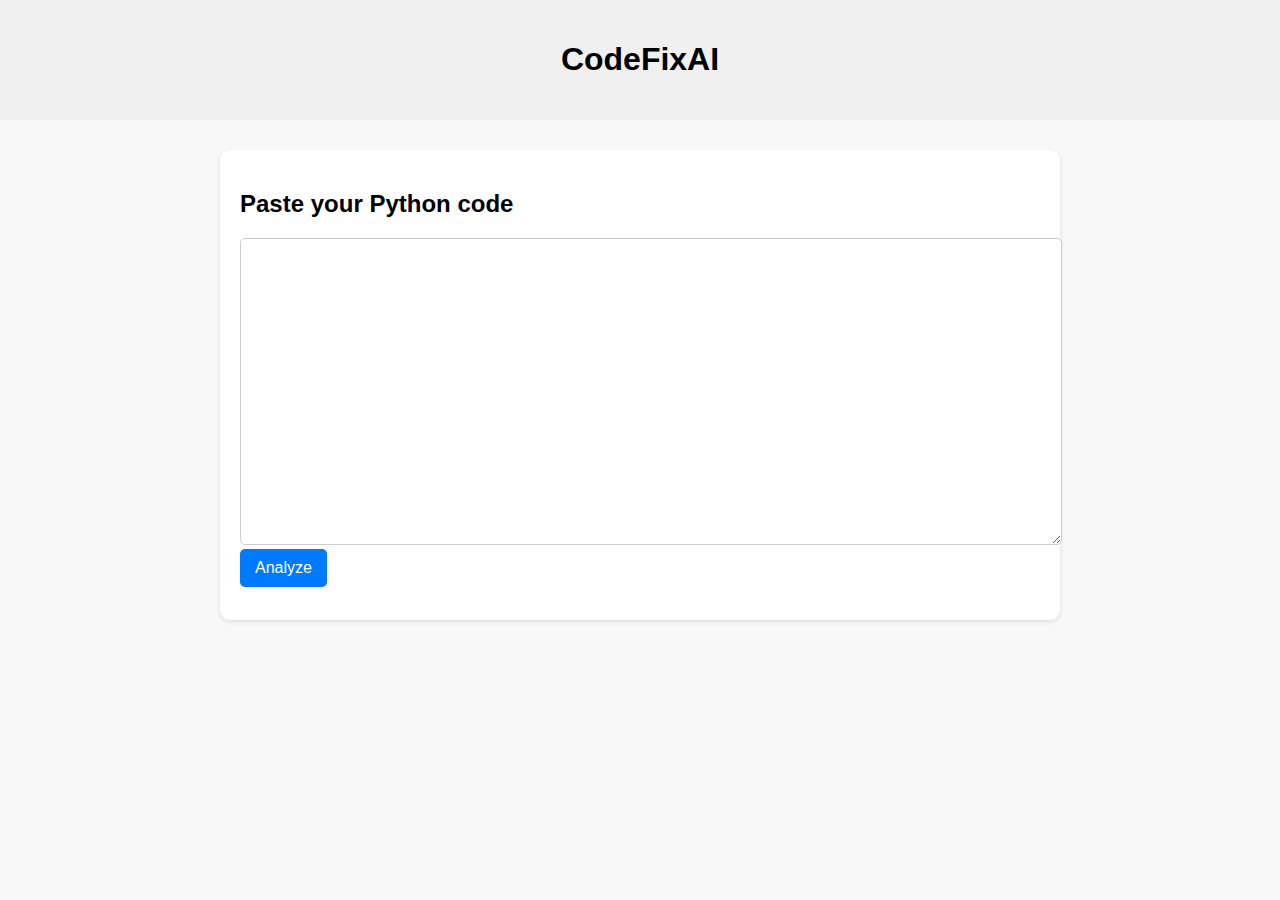
<file: frontend/index.html>
<!DOCTYPE html>
<html>
<head>
  <title>CodeFixAI</title>
  <link rel="stylesheet" href="style.css">
</head>
<body>
  <header><h1>CodeFixAI</h1></header>
  <div class="container">
    <h2>Paste your Python code</h2>
    <textarea id="codeInput" rows="15" cols="80"></textarea><br>
    <button onclick="analyze()">Analyze</button>
    <pre id="result"></pre>
  </div>

  <script>
    async function analyze() {
      const code = document.getElementById('codeInput').value;
      const response = await fetch('http://127.0.0.1:5000/analyze', {

        method: 'POST',
        headers: {'Content-Type': 'application/json'},
        body: JSON.stringify({ code: code })
      });
      const data = await response.json();
      document.getElementById('result').innerText = JSON.stringify(data, null, 2);
    }
  </script>
</body>
</html>
</file>
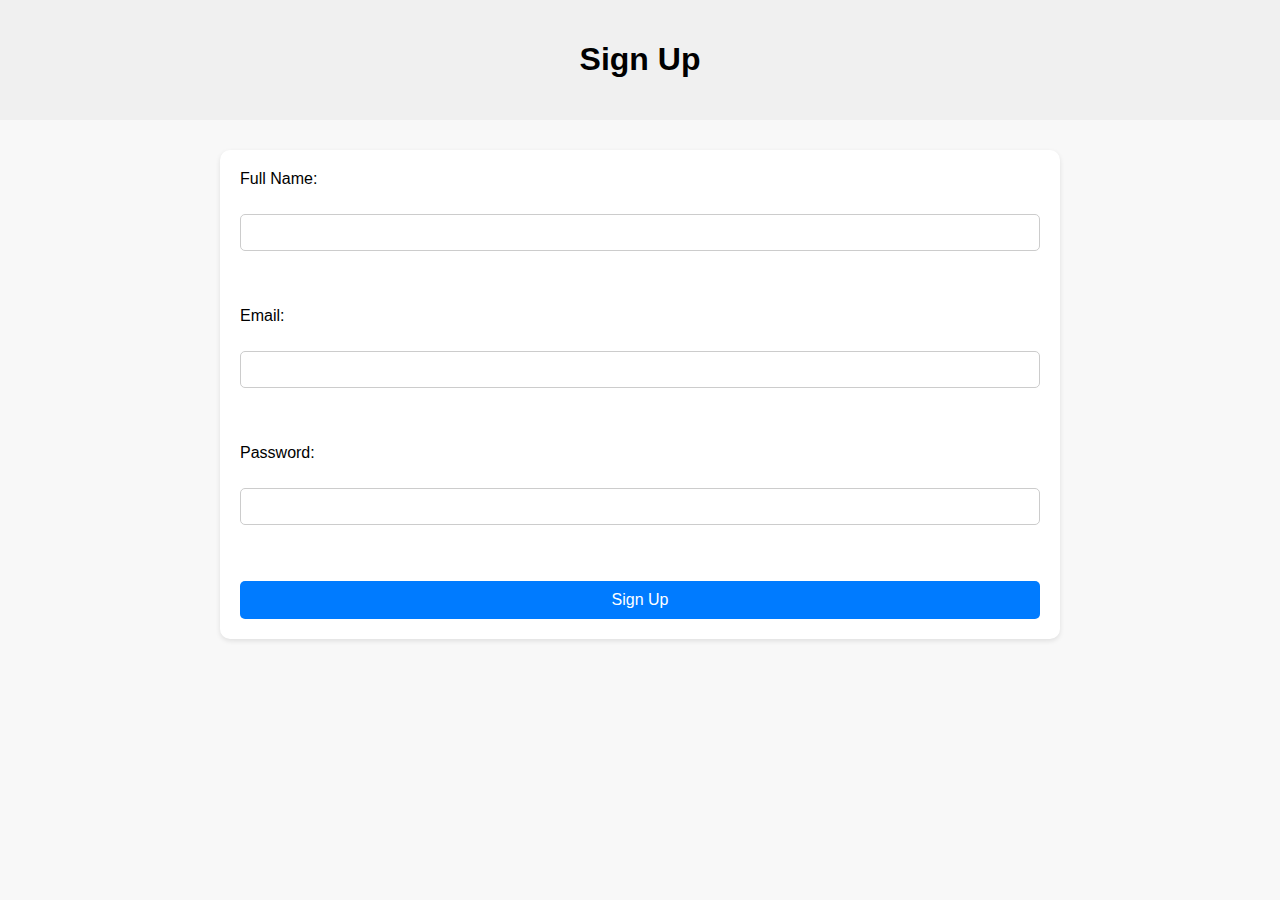
<file: frontend/signup.html>
<!DOCTYPE html>
<html>
<head>
  <title>Sign Up - CodeFixAI</title>
  <link rel="stylesheet" href="style.css">
</head>
<body>
  <header><h1>Sign Up</h1></header>
  <div class="container">
    <form id="signupForm">
      <label for="name">Full Name:</label><br>
      <input type="text" id="name" name="name" required><br><br>
      <label for="email">Email:</label><br>
      <input type="email" id="email" name="email" required><br><br>
      <label for="password">Password:</label><br>
      <input type="password" id="password" name="password" required><br><br>
      <button type="submit">Sign Up</button>
    </form>
    <p id="welcomeMessage" style="display:none;">Welcome, <span id="username"></span>!</p>
  </div>

  <script>
    document.getElementById('signupForm').addEventListener('submit', function(event) {
      event.preventDefault();
      const name = document.getElementById('name').value;
      document.getElementById('username').innerText = name;
      document.getElementById('welcomeMessage').style.display = 'block';
      setTimeout(function() {
        window.location.href = 'index.html';
      }, 2000);
    });
  </script>
</body>
</html>
</file>
<file: frontend/style.css>
body {
  font-family: Arial, sans-serif;
  background-color: #f8f8f8;
  margin: 0;
  padding: 0;
}
header {
  background-color: #f0f0f0;
  text-align: center;
  padding: 20px 0;
}
.container {
  margin: 30px auto;
  padding: 20px;
  max-width: 800px;
  background-color: #fff;
  border-radius: 10px;
  box-shadow: 0 2px 5px rgba(0, 0, 0, 0.1);
}
textarea {
  width: 100%;
  padding: 10px;
  font-size: 16px;
  border: 1px solid #ccc;
  border-radius: 5px;
}
button {
  background-color: #007bff;
  color: white;
  padding: 10px 15px;
  border: none;
  border-radius: 5px;
  cursor: pointer;
  font-size: 16px;
}
button:hover {
  background-color: #0056b3;
}
form {
  display: flex;
  flex-direction: column;
}
label {
  margin-bottom: 8px;
}
input {
  padding: 10px;
  margin-bottom: 20px;
  border: 1px solid #ccc;
  border-radius: 5px;
}
p {
  font-size: 18px;
  font-weight: bold;
  color: #007bff;
}
</file>
